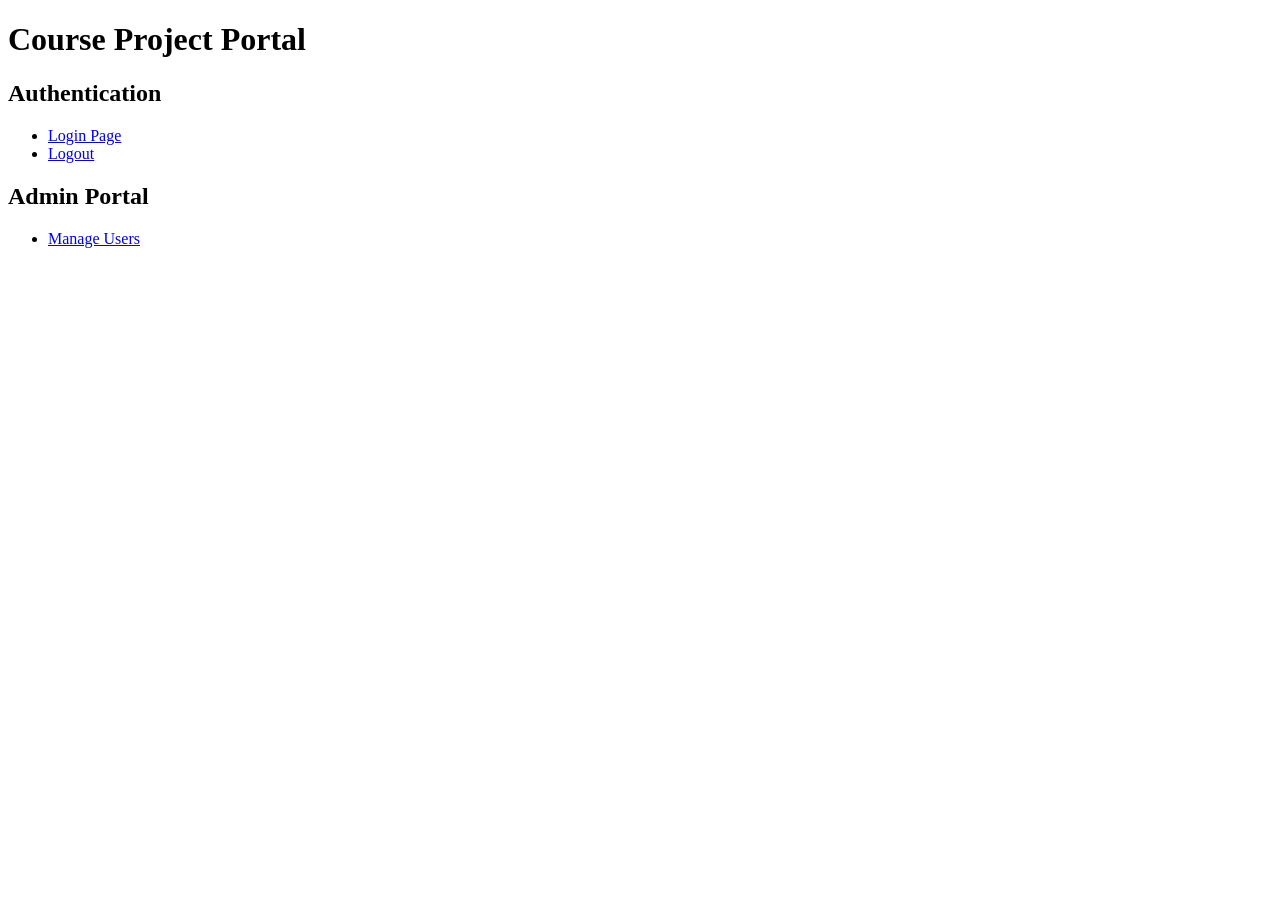
<file: index.html>
<!DOCTYPE html>
<html lang="en">
<head>
  <meta charset="UTF-8">
  <meta name="viewport" content="width=device-width, initial-scale=1.0">
  <title>Course Project Portal</title>
</head>
<body>

  <header>
    <h1>Course Project Portal</h1>
  </header>

  <main>
    <section>
      <h2>Authentication</h2>

      <ul>
        <li>
          <a href="src/auth/login.html">Login Page</a>
        </li>

        <li>
          <a href="src/auth/logout.php">Logout</a>
        </li>
      </ul>
    </section>

    <section>
      <h2>Admin Portal</h2>

      <ul>
        <li>
          <a href="src/admin/manage_users.html">
            Manage Users
          </a>
        </li>
      </ul>
    </section>
  </main>

</body>
</html>
</file>
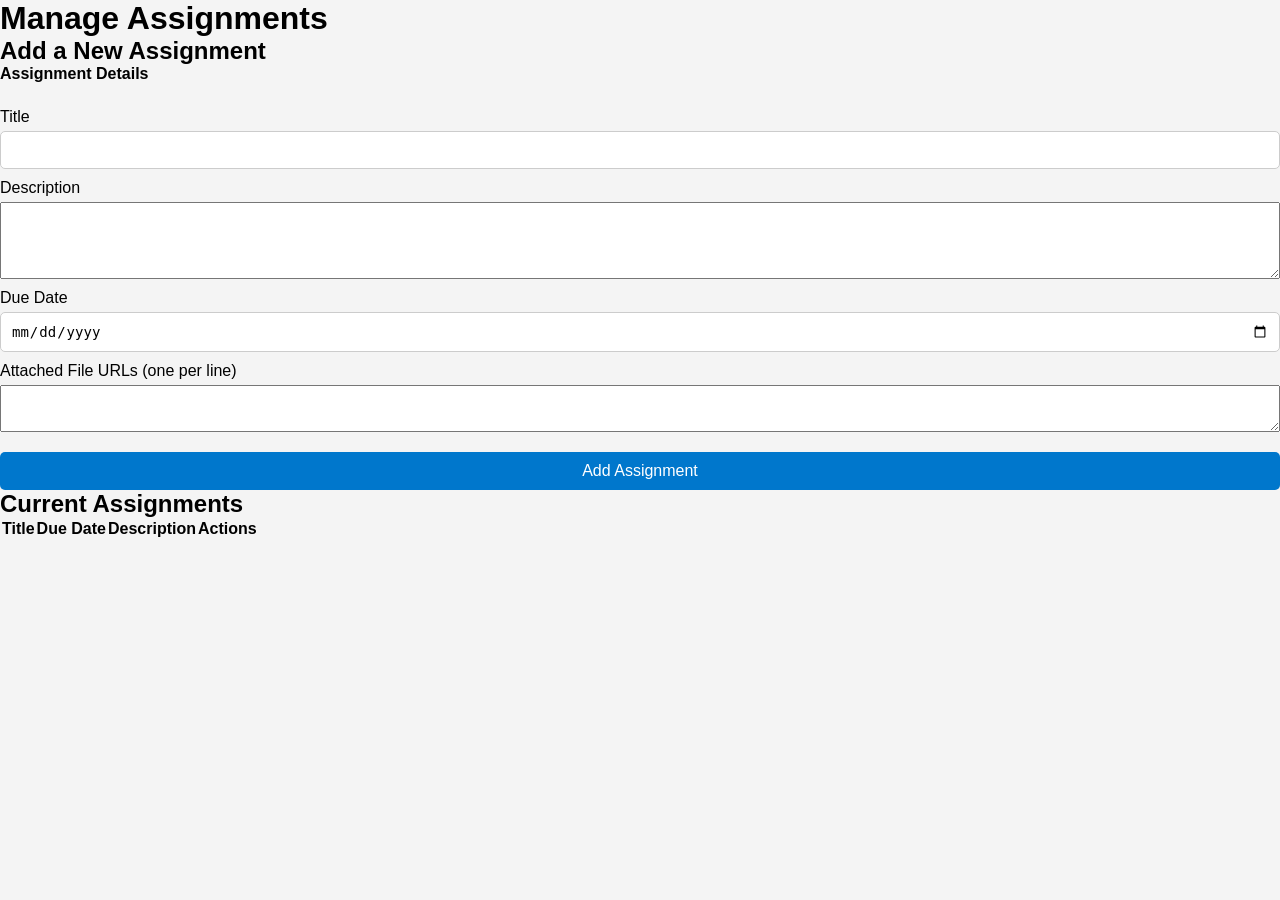
<file: src/assignments/admin.html>
<!--
  Requirement: Create the Admin View for Assignments

  Instructions:
  Fill in the HTML elements as described in the comments.
  This page allows the teacher (admin) to perform full CRUD operations
  on course assignments.
-->
<!DOCTYPE html>
<html lang="en">

<head>
     <!-- TODO: Add the <meta> tag for character encoding (UTF-8). -->
     <meta charset="UTF-8">

     <!-- TODO: Add the responsive viewport <meta> tag
         (width=device-width, initial-scale=1.0). -->
     <meta name="viewport" content="width=device-width, initial-scale=1.0">

     <!-- TODO: Add a <title>, e.g., "Manage Assignments". -->
     <title>Manage Assignments</title>

     <!-- TODO: Link to your CSS framework or stylesheet. -->
     <link rel="stylesheet" href="../../src/common/styles.css">

     <!-- Required: link admin.js with defer. -->
     <script src="admin.js" defer></script>
</head>

<body>

     <!-- TODO: Create a <header> containing an <h1> "Manage Assignments". -->
     <header>
          <h1>Manage Assignments</h1>
     </header>

     <!-- TODO: Create the <main> content area. -->
     <main>

          <!-- ============================================================
             Section 1: Add / Edit Assignment Form
             ============================================================ -->
          <!-- TODO: Create a <section> for the form. -->
          <section>

               <!-- TODO: Add a sub-heading <h2> "Add a New Assignment". -->
               <h2>Add a New Assignment</h2>

               <!-- TODO: Create a <form id="assignment-form"> (action can be "#").
                 The id is required by admin.js. -->
               <form id="assignment-form" action="#">

                    <!-- TODO: Use a <fieldset> to group the form controls. -->
                    <fieldset>
                         <!-- TODO: Add a <legend>, e.g., "Assignment Details". -->
                         <legend>Assignment Details</legend>

                         <!-- TODO: Add a <label> and <input> for the assignment title.
                         - label for="assignment-title"
                         - input id="assignment-title", type="text", required -->
                         <label for="assignment-title">Title</label>
                         <input id="assignment-title" type="text" required>

                         <!-- TODO: Add a <label> and <textarea> for the description.
                         - label for="assignment-description"
                         - textarea id="assignment-description", rows="5", required
                         - Maps to the description column in the assignments table. -->
                         <label for="assignment-description">Description</label>
                         <textarea id="assignment-description" rows="5" required></textarea>

                         <!-- TODO: Add a <label> and <input> for the due date.
                         - label for="assignment-due-date"
                         - input id="assignment-due-date", type="date", required
                         - Maps to the due_date column in the assignments table. -->
                         <label for="assignment-due-date">Due Date</label>
                         <input id="assignment-due-date" type="date" required>

                         <!-- TODO: Add a <label> and <textarea> for attached file URLs
                         (one URL per line).
                         - label for="assignment-files"
                         - textarea id="assignment-files", rows="3"
                         - Maps to the files column (JSON array) in the
                           assignments table. admin.js will split the textarea
                           value on newlines and send it as an array. -->
                         <label for="assignment-files">Attached File URLs (one per line)</label>
                         <textarea id="assignment-files" rows="3"></textarea>

                         <!-- TODO: Add a submit <button>.
                         - id="add-assignment", type="submit"
                         - Text: "Add Assignment"
                         - When the form is in edit mode, admin.js will
                           change the button text to "Update Assignment" and
                           store the id being edited in a data attribute. -->
                         <button id="add-assignment" type="submit">Add Assignment</button>
                         <!-- End of <fieldset> -->
                    </fieldset>
                    <!-- End of <form> -->
               </form>
               <!-- End of form <section> -->
          </section>


          <!-- ============================================================
             Section 2: Existing Assignments Table
             ============================================================ -->
          <!-- TODO: Create a <section> to display the current list of
             assignments. -->
          <section>

               <!-- TODO: Add a sub-heading <h2> "Current Assignments". -->
               <h2>Current Assignments</h2>

               <!-- TODO: Create a <table id="assignments-table">. -->
               <table id="assignments-table">

                    <!-- TODO: Create a <thead> with a <tr> containing <th>
                     elements:
                     - "Title"
                     - "Due Date"
                     - "Description"
                     - "Actions"
                     The columns must match the data rendered by
                     admin.js createAssignmentRow(). -->
                    <thead>
                         <tr>
                              <th>Title</th>
                              <th>Due Date</th>
                              <th>Description</th>
                              <th>Actions</th>
                         </tr>
                    </thead>

                    <!-- TODO: Create a <tbody id="assignments-tbody">.
                     The id is required by admin.js so it can inject
                     <tr> rows. admin.js will clear and repopulate this
                     tbody whenever the data changes. -->
                    <tbody id="assignments-tbody">
                    </tbody>

                    <!-- admin.js will inject rows here. Each row follows
                     this structure (do NOT hardcode real data):

                <tr>
                    <td>HTML &amp; CSS Portfolio</td>
                    <td>2025-02-15</td>
                    <td>Create a responsive portfolio...</td>
                    <td>
                        <button class="edit-btn"   data-id="1">Edit</button>
                        <button class="delete-btn" data-id="1">Delete</button>
                    </td>
                </tr>

                The data-id attribute holds the integer id from the
                assignments table (primary key). -->

                    <!-- End of <table> -->
               </table>
               <!-- End of list <section> -->
          </section>

          <!-- End of <main> -->
     </main>
</body>

</html>
</file>
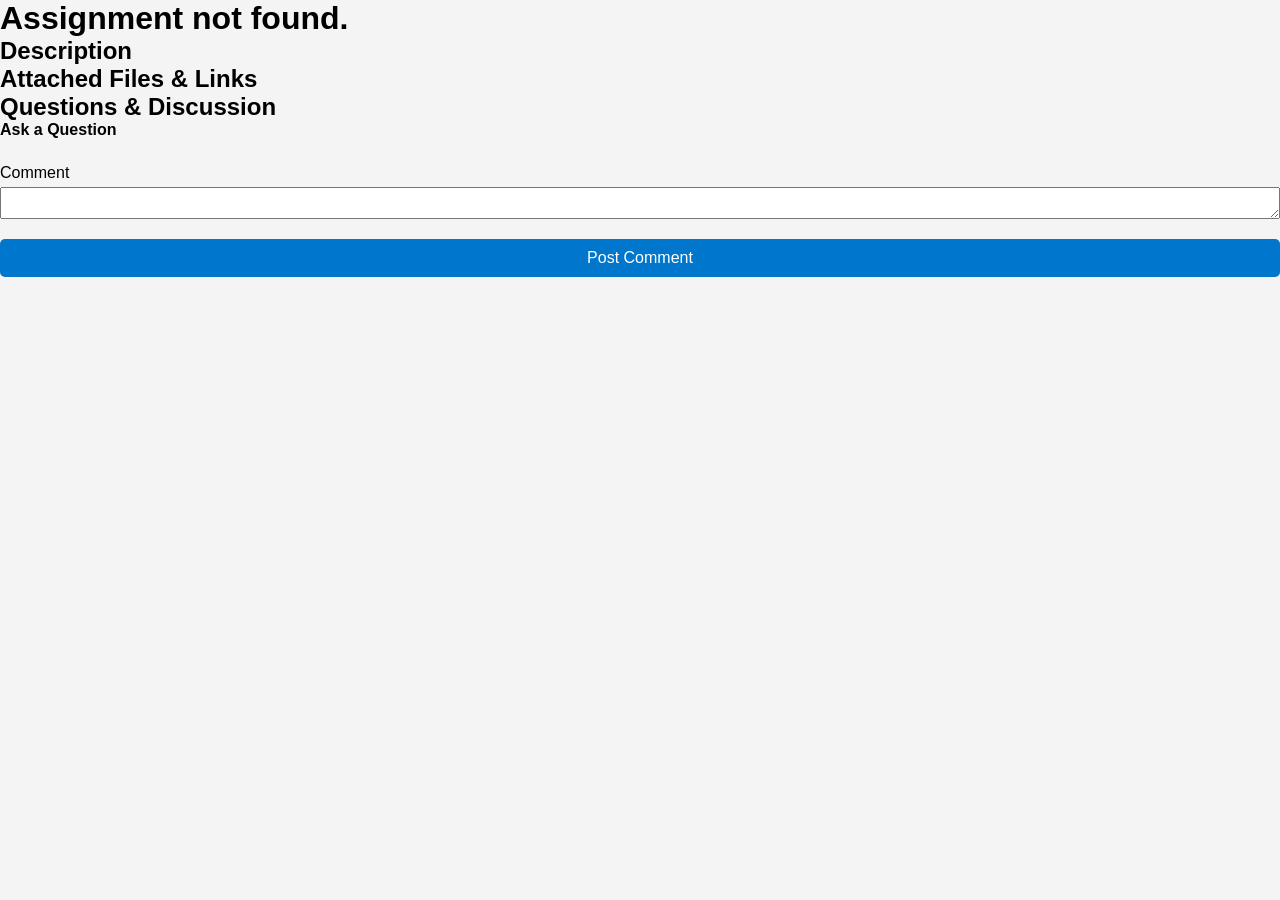
<file: src/assignments/details.html>
<!--
  Requirement: Create the Dedicated Page for a Single Assignment

  Instructions:
  This page displays the full details for one assignment and allows
  students to read and post discussion comments.
-->
<!DOCTYPE html>
<html lang="en">

<head>
     <!-- TODO: Add <meta> tags for charset (UTF-8) and viewport
         (width=device-width, initial-scale=1.0). -->
     <meta charset="UTF-8">
     <meta name="viewport" content="width=device-width, initial-scale=1.0">

     <!-- TODO: Add a <title>, e.g., "Assignment Details". -->
     <title>Assignment Details</title>

     <!-- TODO: Link to your CSS framework or stylesheet. -->
     <link rel="stylesheet" href="../../src/common/styles.css">

     <!-- Required: link details.js with defer. -->
     <script src="details.js" defer></script>
</head>

<body>

     <!-- TODO: Create a <header>.
         Inside it, add an <h1 id="assignment-title">.
         details.js will set its textContent to the assignment's title.
         Leave it empty for now. -->
     <header>
          <h1 id="assignment-title"></h1>
     </header>

     <!-- TODO: Create the <main> content area. -->
     <main>

          <!-- ============================================================
             Section 1: Assignment Information
             ============================================================ -->
          <!-- TODO: Use an <article> to display the main assignment
             information. -->
          <article>

               <!-- TODO: Add a <p id="assignment-due-date">.
                 details.js will set it to "Due: YYYY-MM-DD"
                 using the due_date column from the assignments table. -->
               <p id="assignment-due-date"></p>

               <!-- TODO: Add a <h2> "Description". -->
               <h2>Description</h2>

               <!-- TODO: Add a <p id="assignment-description">.
                 details.js will set its textContent to the assignment's
                 description from the assignments table. -->
               <p id="assignment-description"></p>

               <!-- TODO: Add a <h2> "Attached Files &amp; Links". -->
               <h2>Attached Files &amp; Links</h2>

               <!-- TODO: Add a <ul id="assignment-files-list">.
                 details.js will populate this list from the files column
                 in the assignments table. That column is a JSON-encoded
                 array of URL strings. Each URL becomes a
                 <li><a href="{url}">{url}</a></li> item.
                 Leave the list empty here. -->
               <ul id="assignment-files-list">
                    <!-- Files are injected here dynamically by details.js -->
               </ul>

          </article>
          <!-- End of <article> -->


          <!-- ============================================================
             Section 2: Discussion Forum
             ============================================================ -->
          <!-- TODO: Create a <section id="discussion-forum">. -->
          <section id="discussion-forum">

               <!-- TODO: Add a <h2> "Questions &amp; Discussion". -->
               <h2>Questions &amp; Discussion</h2>

               <!-- Subsection 2.1: Existing Comments -->
               <!-- TODO: Add a <div id="comment-list">.
                 details.js will inject one <article> per comment here.
                 Each comment article follows this structure:

                 <article>
                     <p>Comment text goes here.</p>
                     <footer>Posted by: Author Name</footer>
                 </article>

                 Comments come from the comments_assignment table
                 (columns: id, assignment_id, author, text, created_at).
                 Leave the div empty here. -->
               <div id="comment-list">
                    <!-- Comments are injected here dynamically by details.js -->
               </div>

               <!-- Subsection 2.2: Add a Comment Form -->
               <!-- TODO: Create a <form id="comment-form"> (action="#").
                 The id is required by details.js. -->
               <form id="comment-form" action="#">

                    <!-- TODO: Use a <fieldset> to group the controls. -->
                    <fieldset>
                         <!-- TODO: Add a <legend>, e.g., "Ask a Question". -->
                         <legend>Ask a Question</legend>

                         <!-- TODO: Add a <label> and <textarea> for the comment.
                         - label for="new-comment"
                         - textarea id="new-comment", required
                         - The id must be exactly "new-comment" as
                           details.js reads this element by that id. -->
                         <label for="new-comment">Comment</label>
                         <textarea id="new-comment" required></textarea>

                         <!-- TODO: Add a submit <button>.
                         - type="submit"
                         - Text: "Post Comment" -->
                         <button type="submit">Post Comment</button>

                    </fieldset>
               </form>
               <!-- End of <form> -->

          </section>
          <!-- End of <section#discussion-forum> -->

     </main>
     <!-- End of <main> -->

</body>

</html>
</file>
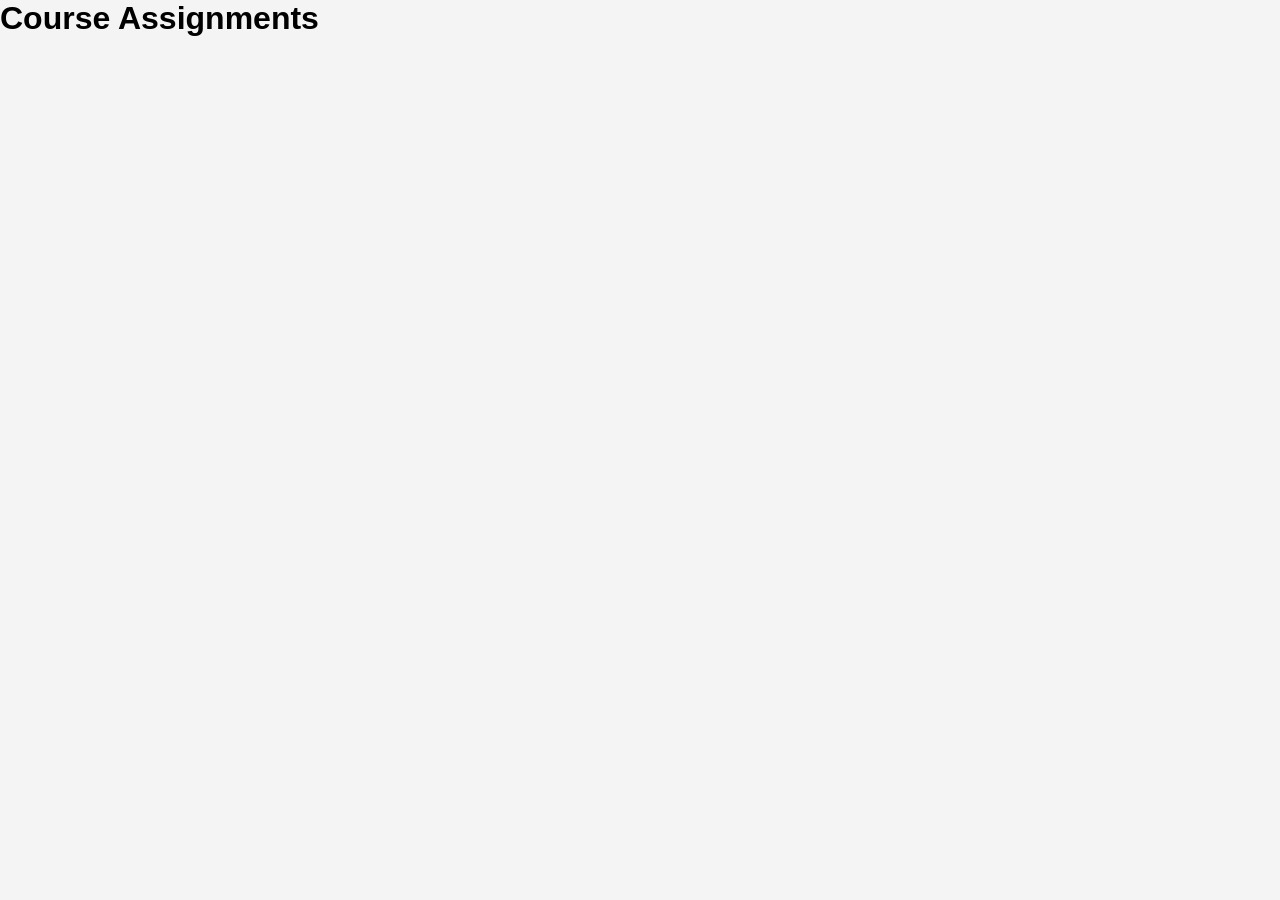
<file: src/assignments/list.html>
<!--
  Requirement: Create the Student View for Assignments

  Instructions:
  This page is a read-only view for students to see all course assignments.
  Each assignment should link to its dedicated detail page.
-->
<!DOCTYPE html>
<html lang="en">

<head>
    <!-- TODO: Add <meta> tags for charset (UTF-8) and viewport
         (width=device-width, initial-scale=1.0). -->
    <meta charset="UTF-8">
    <meta name="viewport" content="width=device-width, initial-scale=1.0">

    <!-- TODO: Add a <title>, e.g., "Course Assignments". -->
    <title>Course Assignments</title>

    <!-- TODO: Link to your CSS framework or stylesheet. -->
    <link rel="stylesheet" href="../../src/common/styles.css">

    <!-- Required: link list.js with defer so the DOM is ready before the
         script runs. -->
    <script src="list.js" defer></script>
</head>

<body>

    <!-- TODO: Create a <header> containing an <h1> "Course Assignments". -->
    <header>
        <h1>Course Assignments</h1>
    </header>

    <!-- TODO: Create the <main> content area. -->
    <main>

        <!-- TODO: Create a <section id="assignment-list-section"> to contain
             the list of assignment articles.
             The id is required by list.js. -->
        <section id="assignment-list-section">

            <!-- list.js will inject one <article> per assignment here.
                 Each article follows the structure below. -->

            <!-- Example Assignment Article Structure (do NOT hardcode real
                 data; list.js fetches it from the API):

            <article>
                <h2>HTML &amp; CSS Portfolio</h2>
                <p>Due: 2025-02-15</p>
                <p>Create a responsive portfolio website...</p>
                <a href="details.html?id=1">View Details &amp; Discussion</a>
            </article>

            Note: the href MUST be "details.html?id=<id>" so that
            details.js can read the id from the URL query string. -->

        </section>
        <!-- End of #assignment-list-section -->

    </main>
    <!-- End of <main> -->

</body>

</html>
</file>
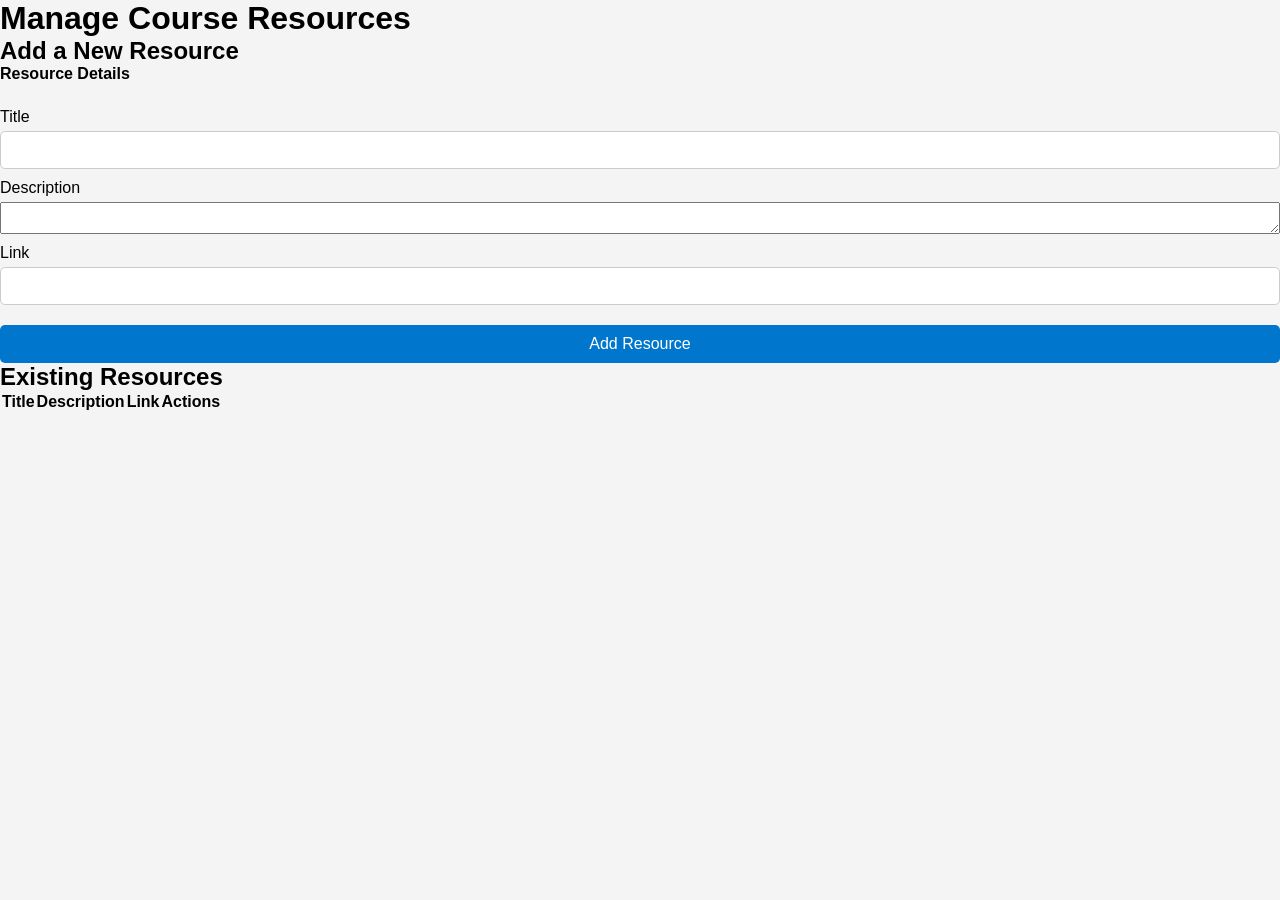
<file: src/resources/admin.html>
<!--
  Requirement: Create the Admin View for Course Resources.

  Instructions:
  Fill in the HTML elements as described in the comments.
  This page allows the teacher (admin) to perform full CRUD operations on course resources.
-->
<!DOCTYPE html>
<html lang="en">

<head>
    <!-- TODO: Add the 'meta' tag for character encoding (UTF-8). -->
    <meta charset="UTF-8">

    <!-- TODO: Add the responsive 'viewport' meta tag.
         The 'name' should be 'viewport' and the 'content' should set the 'width' to 'device-width'
         and the 'initial-scale' to '1.0'. -->
    <meta name="viewport" content="width=device-width, initial-scale=1.0">

    <!-- TODO: Add a title, e.g., "Manage Resources". -->
    <title>Manage Resources</title>

    <!-- TODO: Link to your CSS framework or stylesheet. -->
    <link rel="stylesheet" href="../../src/common/styles.css">

    <!-- TODO: Link this script file:
         <script src="admin.js" defer></script> -->
    <script src="admin.js" defer></script>
</head>

<body>

    <!-- TODO: Create a 'header' with a main heading ('h1') "Manage Course Resources". -->
    <header>
        <h1>Manage Course Resources</h1>
    </header>

    <!-- TODO: Create the 'main' content area. -->
    <main>

        <!-- Section 1: Add/Edit Resource Form -->
        <!-- TODO: Create a 'section' for the form. -->
        <section>
            <!-- TODO: Add a sub-heading ('h2') "Add a New Resource". -->
            <h2>Add a New Resource</h2>

            <!-- TODO: Create a 'form' with id="resource-form". Action can be '#'.
                 This id is required by admin.js. -->
            <form id="resource-form" action="#">

                <!-- TODO: Use a 'fieldset' to group the form controls. -->
                <fieldset>
                    <!-- TODO: Add a 'legend', e.g., "Resource Details". -->
                    <legend>Resource Details</legend>

                    <!-- TODO: Add a 'label' and 'input' for the resource title.
                         - label 'for': "resource-title"
                         - input 'id': "resource-title", type="text", required -->
                    <label for="resource-title">Title</label>
                    <input type="text" id="resource-title" required>

                    <!-- TODO: Add a 'label' and 'textarea' for the resource description.
                         - label 'for': "resource-description"
                         - textarea 'id': "resource-description" -->
                    <label for="resource-description">Description</label>
                    <textarea id="resource-description"></textarea>

                    <!-- TODO: Add a 'label' and 'input' for the resource link.
                         - label 'for': "resource-link"
                         - input 'id': "resource-link", type="url", required -->
                    <label for="resource-link">Link</label>
                    <input type="url" id="resource-link" required>

                    <!-- TODO: Add a 'button' to submit the form.
                         - id="add-resource", type="submit", Text: "Add Resource" -->
                    <button type="submit" id="add-resource">Add Resource</button>

                </fieldset>
            </form>
        </section>
        <!-- End of form section. -->


        <!-- Section 2: Existing Resources List -->
        <!-- TODO: Create a 'section' to display the list of current resources. -->
        <section>
            <!-- TODO: Add a sub-heading ('h2') "Existing Resources". -->
            <h2>Existing Resources</h2>

            <!-- TODO: Create a 'table' with id="resources-table". -->
            <table id="resources-table">

                <!-- TODO: Create a 'thead' and a 'tr' inside it. -->
                <thead>
                    <tr>
                        <!-- TODO: Add 'th' elements for "Title", "Description", "Link", and "Actions". -->
                        <th>Title</th>
                        <th>Description</th>
                        <th>Link</th>
                        <th>Actions</th>
                    </tr>
                </thead>

                <!-- TODO: Create a 'tbody' with id="resources-tbody".
                     This id is required by admin.js.
                     Rows will be injected here dynamically by admin.js. -->
                <tbody id="resources-tbody">
                    <!-- Rows are injected here dynamically by admin.js -->
                </tbody>

            </table>
        </section>
        <!-- End of resources list section. -->

    </main>
    <!-- End of main. -->

</body>

</html>
</file>
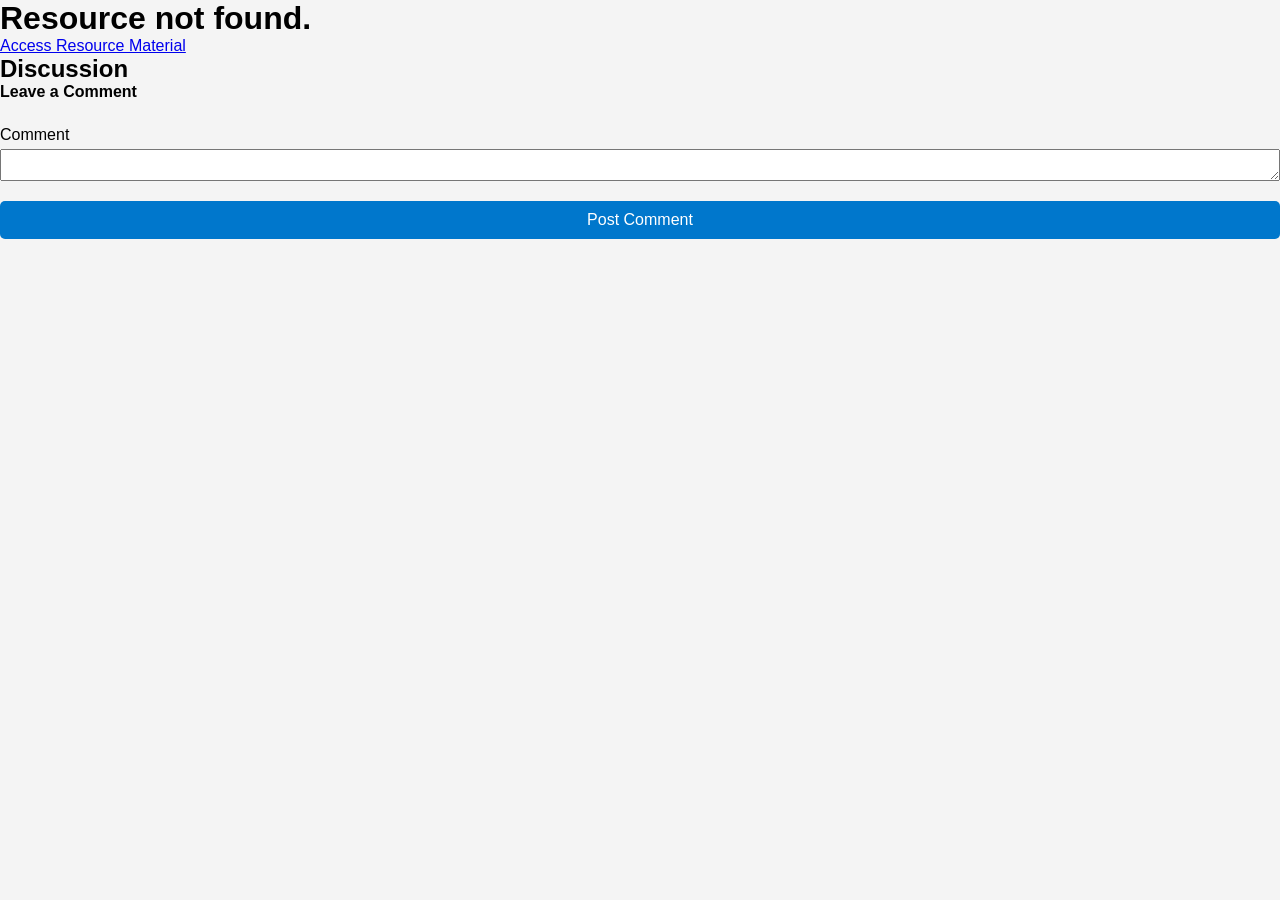
<file: src/resources/details.html>
<!--
  Requirement: Create the Dedicated Page for a Single Resource.

  Instructions:
  This page displays the details for one resource and allows for discussion.
  All content is loaded dynamically by details.js using the resource id
  from the URL query string (e.g., details.html?id=1).
-->
<!DOCTYPE html>
<html lang="en">

<head>
    <!-- TODO: Add meta tags for charset and viewport. - -->
    <meta charset="UTF-8">
    <meta name="viewport" content="width=device-width, initial-scale=1.0">

    <!-- TODO: Add a title. You can make it dynamic later, but for now, use "Resource Details". -->
    <title>Resource Details</title>

    <!-- TODO: Link to your CSS framework or stylesheet. -->
    <link rel="stylesheet" href="../../src/common/styles.css">

    <!-- TODO: Link this script file:
         <script src="details.js" defer></script> -->
    <script src="details.js" defer></script>
</head>

<body>
    <!-- TODO: Create a 'header' with a main heading ('h1').
         Add id="resource-title" to the <h1>. This id is required by details.js. -->
    <header>
        <h1 id="resource-title"></h1>
    </header>

    <!-- TODO: Create the 'main' content area. -->
    <main>

        <!-- Section 1: Resource Information -->
        <!-- TODO: Use an 'article' to display the main resource information. -->
        <article>
            <!-- TODO: Add a paragraph ('p') for the resource description.
                 Add id="resource-description" to this <p>. This id is required by details.js. -->
            <p id="resource-description"></p>

            <!-- TODO: Add an anchor tag ('a') that links to the actual resource URL.
                 - Add id="resource-link" to this <a>. This id is required by details.js.
                 - Text should be "Access Resource Material".
                 - Add target="_blank" to open it in a new tab. -->
            <a id="resource-link" href="#" target="_blank">Access Resource Material</a>
        </article>

        <!-- Section 2: Discussion Forum -->
        <!-- TODO: Create a 'section' for the discussion, with an 'id' of "discussion-forum". -->
        <section id="discussion-forum">
            <!-- TODO: Add a sub-heading ('h2') "Discussion". -->
            <h2>Discussion</h2>

            <!-- Subsection 2.1: Existing Comments -->
            <!-- TODO: Add a <div> for the list of comments.
                 Add id="comment-list" to this <div>. This id is required by details.js.
                 Comments will be injected here dynamically by details.js. -->
            <div id="comment-list">
                <!-- Each comment follows this structure: -->
                <!-- TODO: Use an 'article' for each comment. -->
                <!-- TODO: Use a 'p' for the comment text. -->
                <!-- TODO: Use a 'footer' to show the author
                         (e.g., "Posted by: Ali Hassan"). -->
                <!-- End of comment article. -->
            </div>

            <!-- Subsection 2.2: Add a Comment Form -->
            <!-- TODO: Create a 'form' for users to post new comments.
                 Add id="comment-form" to this <form>. This id is required by details.js.
                 Action can be '#'. -->
            <form id="comment-form" action="#">
                <!-- TODO: Use a 'fieldset' to group the controls. -->
                <fieldset>
                    <!-- TODO: Add a 'legend', e.g., "Leave a Comment". -->
                    <legend>Leave a Comment</legend>

                    <!-- TODO: Add a 'label' and 'textarea' for the comment box.
                         - label 'for': "new-comment"
                         - textarea 'id': "new-comment", required
                         This id is required by details.js. -->
                    <label for="new-comment">Comment</label>
                    <textarea id="new-comment" required></textarea>

                    <!-- TODO: Add a 'button' to submit the comment.
                         - type="submit", Text: "Post Comment" -->
                    <button type="submit">Post Comment</button>
                </fieldset>
            </form>
            <!-- End of discussion section. -->

        </section>

    </main>
    <!-- End of main. -->

</body>

</html>
</file>
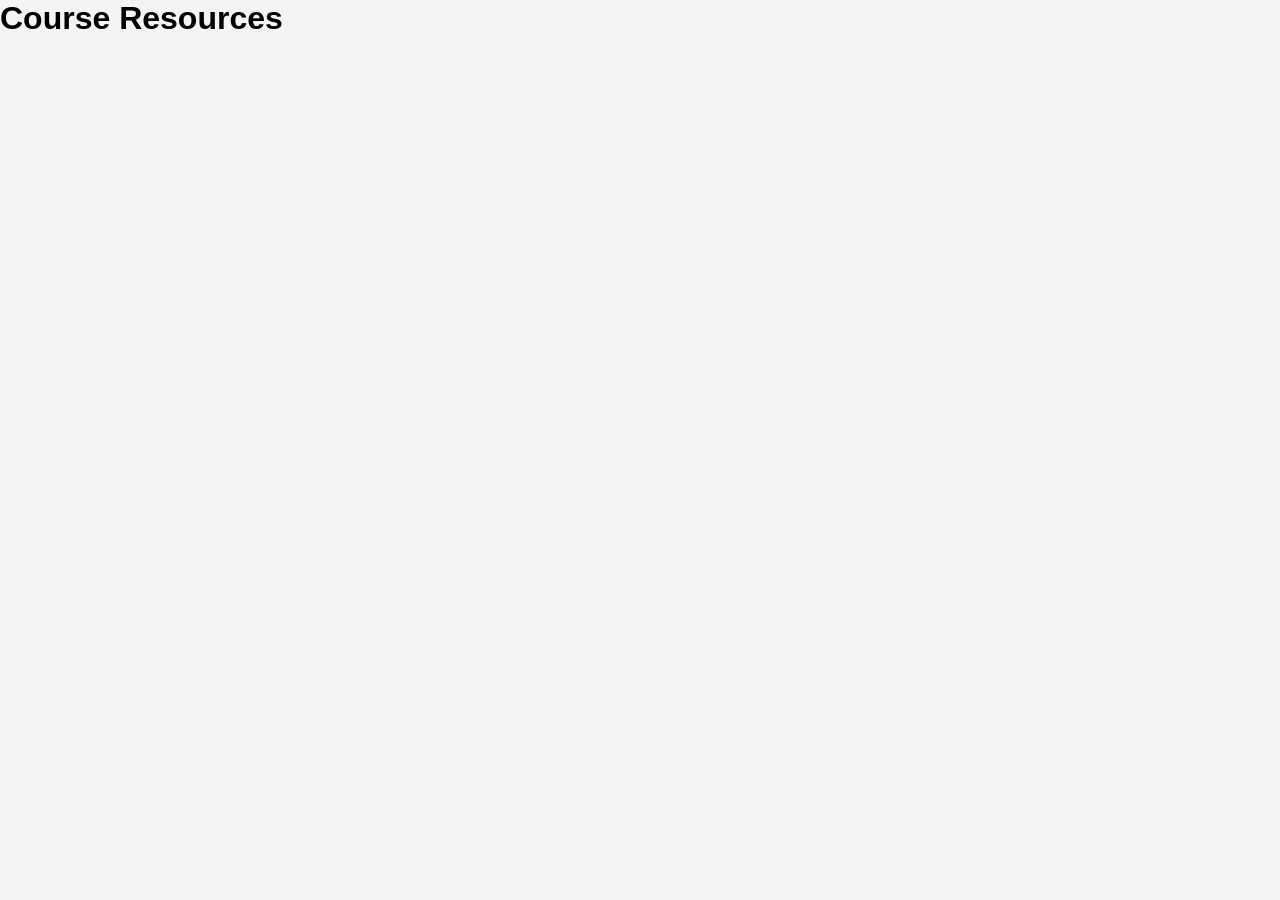
<file: src/resources/list.html>
<!--
  Requirement: Create the Student View for Course Resources

  Instructions:
  This page is a read-only view for students to see all available course materials.
  Each resource should link to a dedicated detail page .
-->
<!DOCTYPE html>
<html lang="en">

<head>
    <!-- TODO: Add meta tags for charset and viewport. -->
    <meta charset="UTF-8">
    <meta name="viewport" content="width=device-width, initial-scale=1.0">
    <!-- TODO: Add a title, e.g., "Course Resources". -->
    <title>Course Resources</title>

    <!-- TODO: Link to your CSS framework or stylesheet. -->
    <link rel="stylesheet" href="../../src/common/styles.css">
    <!-- TODO: Link this script file:
         <script src="list.js" defer></script> -->
    <script src="list.js" defer></script>
</head>

<body>

    <!-- TODO: Create a 'header' with a main heading ('h1') "Course Resources". -->
    <header>
        <h1>Course Resources</h1>
    </header>
    <!-- TODO: Create the 'main' content area. -->
    <main>

        <!-- TODO: Create a 'section' with id="resource-list-section" to contain
             the list of resources. This id is required by list.js. -->
        <section id="resource-list-section">
            <!-- Resources will be injected here dynamically by list.js.
                 Each resource will follow this structure: -->
        </section>
    </main>
    <!-- Example Resource Article Structure: -->
    <!-- TODO: Use an 'article' element for each resource. -->
    <!-- TODO: Add a heading ('h2' or 'h3') for the resource title. -->
    <!-- TODO: Add a paragraph ('p') for the resource description. -->
    <!-- TODO: Add an anchor tag ('a') that links to the detail page.
                     - The 'href' must be "details.html?id={resource_id}".
                     - This is set dynamically by list.js using the resource's id.
                     - The link text should be "View Resource & Discussion". -->
    <!-- End of article. -->

    <!-- End of resource list section.. -->
    <!-- End of main. -->

</body>

</html>
</file>
<file: src/common/styles.css>
/* CSS Styles */

/* Reset some default spacing */
* {
    margin: 0;
    padding: 0;
    box-sizing: border-box;
}

/* Style the body */
body {
    font-family: Arial, sans-serif;
    background-color: #f4f4f4;
}

/* Center the login page */
.auth-page {
    min-height: 100vh;
    display: flex;
    justify-content: center;
    align-items: center;
}

/* Login card styling */
.auth-card {
    background-color: white;
    padding: 30px;
    width: 400px;
    border-radius: 10px;
    box-shadow: 0 0 10px rgba(0, 0, 0, 0.1);
}

/* Heading styling */
.auth-card h1 {
    text-align: center;
    margin-bottom: 20px;
}

/* Fieldset styling */
fieldset {
    border: none;
    display: flex;
    flex-direction: column;
}

/* Legend styling */
legend {
    font-weight: bold;
    margin-bottom: 15px;
}

/* Label styling */
label {
    margin-top: 10px;
    margin-bottom: 5px;
}

/* Input styling */
input {
    padding: 10px;
    border: 1px solid #ccc;
    border-radius: 5px;
    font-size: 14px;
}

/* Button styling */
button {
    margin-top: 20px;
    padding: 10px;
    background-color: #0077cc;
    color: white;
    border: none;
    border-radius: 5px;
    cursor: pointer;
    font-size: 16px;
}

/* Button hover effect */
button:hover {
    background-color: #005fa3;
}

/* Message container styling */
#message-container {
    margin-top: 15px;
    text-align: center;
    font-weight: bold;
}

/* Success message styling */
.success {
    color: green;
}

/* Error message styling */
.error {
    color: red;
}
</file>
